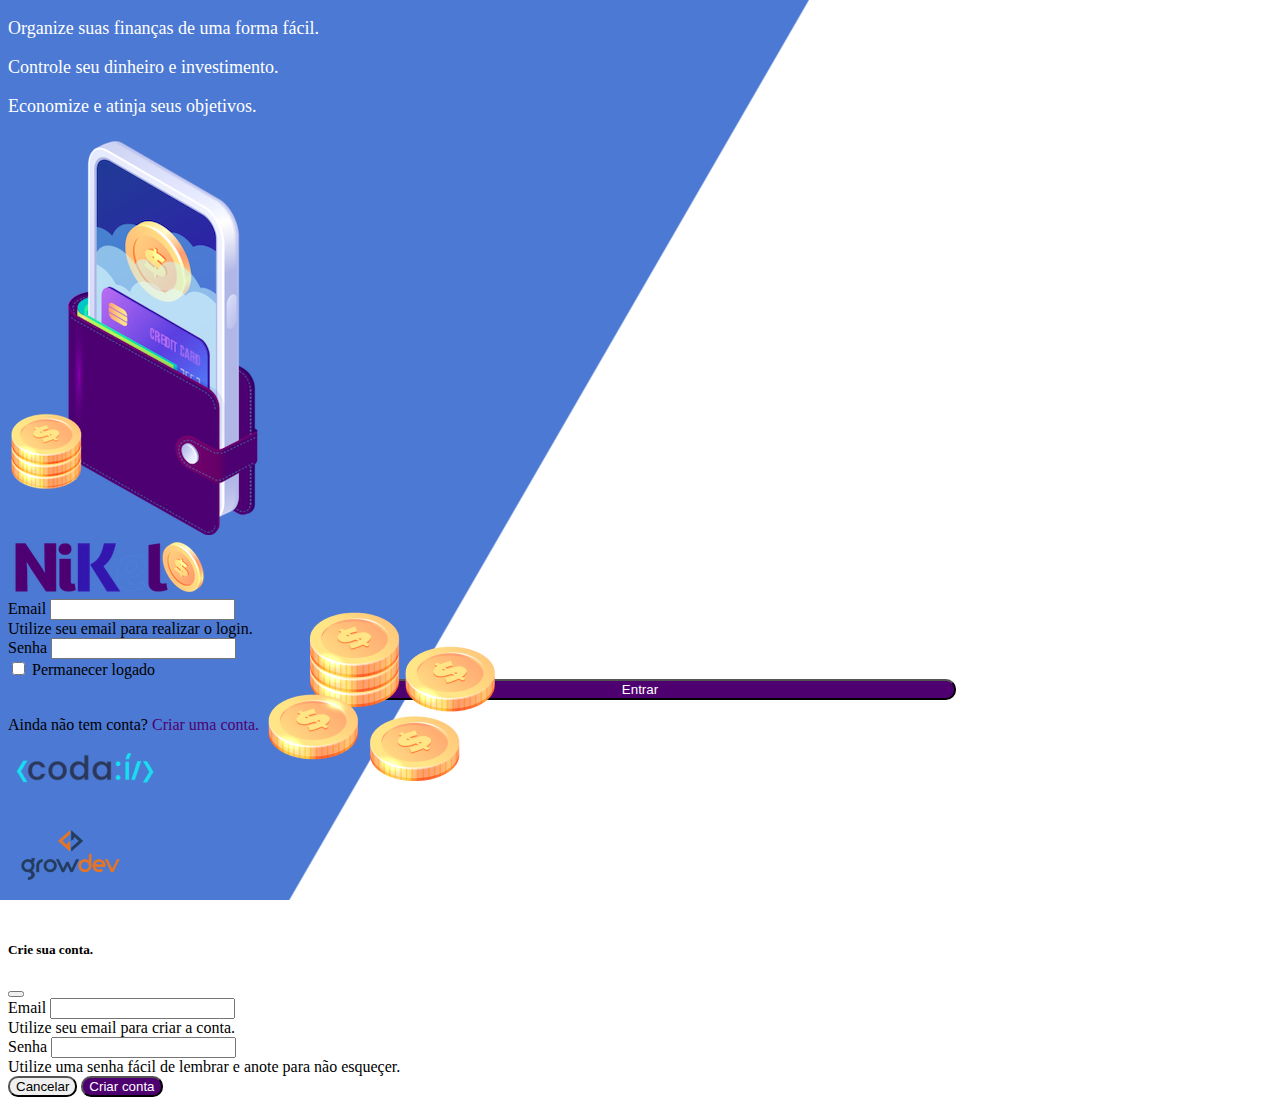
<file: Public/index.html>
<!DOCTYPE html>
<html lang="pt">
<head>
    <meta charset="UTF-8">
    <meta http-equiv="X-UA-Compatible" content="IE=edge">
    <meta name="viewport" content="width=device-width, initial-scale=1.0">
    <title>Nikel 2.0</title>
    <link href="https://cdn.jsdelivr.net/npm/bootstrap@5.1.3/dist/css/bootstrap.min.css" rel="stylesheet" integrity="sha384-1BmE4kWBq78iYhFldvKuhfTAU6auU8tT94WrHftjDbrCEXSU1oBoqyl2QvZ6jIW3" crossorigin="anonymous">
    <link rel="stylesheet" href="./css/styles.css">
</head>
<body id="login">
    <main>
        <div class="container">
            <div class="row vh-100">
                <div class="col d-flex justify-content-center my-5 flex-column">
                    <div class="text-login">
                        <p>Organize suas finanças de uma forma fácil.</p>
                        <p>Controle seu dinheiro e investimento.</p>
                        <p>Economize e atinja seus objetivos.</p>
                    </div>
                    <div class="text-center">
                        <img src="./assest/pocket.png" alt="image pocket" class="img-fluid" srcset="">
                        <img src="./assest/coins.png" alt="image coins" class= "img-fluid d-none d-md-inline coins" srcset="">
                    </div>
                </div>
                <div class="col d-flex justify-content-center my-5 flex-column">
                    <div class="container">
                        <div class="row">
                            <div class="col">
                                <div class="text-center mb-3">
                                    <img src="./assest/nikel-logo.png" alt="logo Nikel" class= "img-fluid" srcset="">
                                </div>
                            </div>
                        </div>
                        <div class="row">
                            <div class="col">
                                <form id="login-form">
                                    <div class="mb-3">
                                        <label for="email-input" class="form-label">Email</label>
                                        <input type="email" class="form-control" id="email-input" aria-describedby="emailHelp">
                                        <div id="emailHelp" class="form-text">Utilize seu email para realizar o login.</div>
                                    </div>
                                    <div class="mb-3">
                                        <label for="password-input" class="form-label">Senha</label>
                                        <input type="password" class="form-control" id="password-input">
                                    </div>
                                    <div class="mb-3 form-check">
                                        <input type="checkbox" class="form-check-input" id="session-input">
                                        <label class="form-check-label" for="session-input">Permanecer logado</label>
                                    </div>
                                    <button type="submit" class="btn button-login">Entrar</button>
                                </form>
                            </div>
                        </div>
                        <div class="row">
                            <div class="col">
                                <p class="text-center mt-2 form-text" data-bs-toggle="modal" data-bs-target="#register-modal">Ainda não tem conta? <span class="link-default">Criar uma conta.</span></p>
                            </div>
                        </div>
                        <div class="row">
                            <div class="col text-center mt-5">
                                <img src="./assest/codai-logo.png" alt="logo Codai" srcset="">
                            </div>
                        </div>
                        <div class="row">
                            <div class="col text-center">
                                <img src="./assest/growdev-logo.png" alt="logo Growdev" srcset="">
                            </div>
                        </div>
                    </div>
                </div>
            </div>
        </div>
        <!-- Modal -->
        <div class="modal fade" id="register-modal" tabindex="-1" aria-labelledby="exampleModalLabel" aria-hidden="true">
            <div class="modal-dialog">
                <div class="modal-content">
                    <div class="modal-header">
                        <h5 class="modal-title" id="exampleModalLabel">Crie sua conta.</h5>
                        <button type="button" class="btn-close" data-bs-dismiss="modal" aria-label="Close"></button>
                    </div>
                    <form id="create-form">
                        <div class="modal-body">
                                <div class="mb-3">
                                    <label for="email-create-input" class="form-label">Email</label>
                                    <input type="email" class="form-control" id="email-create-input" aria-describedby="emailHelp">
                                    <div id="emailHelp" class="form-text">Utilize seu email para criar a conta.</div>
                                </div>
                                <div class="mb-3">
                                    <label for="password-create-input" class="form-label">Senha</label>
                                    <input type="password" class="form-control" id="password-create-input">
                                    <div id="emailHelp" class="form-text">Utilize uma senha fácil de lembrar e anote para não esqueçer.</div>
                                </div>
                        </div>
                        <div class="modal-footer">
                            <button type="button" class="btn btn-secondary button-cancel" data-bs-dismiss="modal">Cancelar</button>
                            <button type="submit" class="btn button-default">Criar conta</button>
                        </div>
                    </form>
                </div>
            </div>
        </div>
    </main>
    <script src="https://cdn.jsdelivr.net/npm/bootstrap@5.1.3/dist/js/bootstrap.bundle.min.js" integrity="sha384-ka7Sk0Gln4gmtz2MlQnikT1wXgYsOg+OMhuP+IlRH9sENBO0LRn5q+8nbTov4+1p" crossorigin="anonymous"></script>
    <script src="./js/index.js"></script>
</body>
</html>
</file>
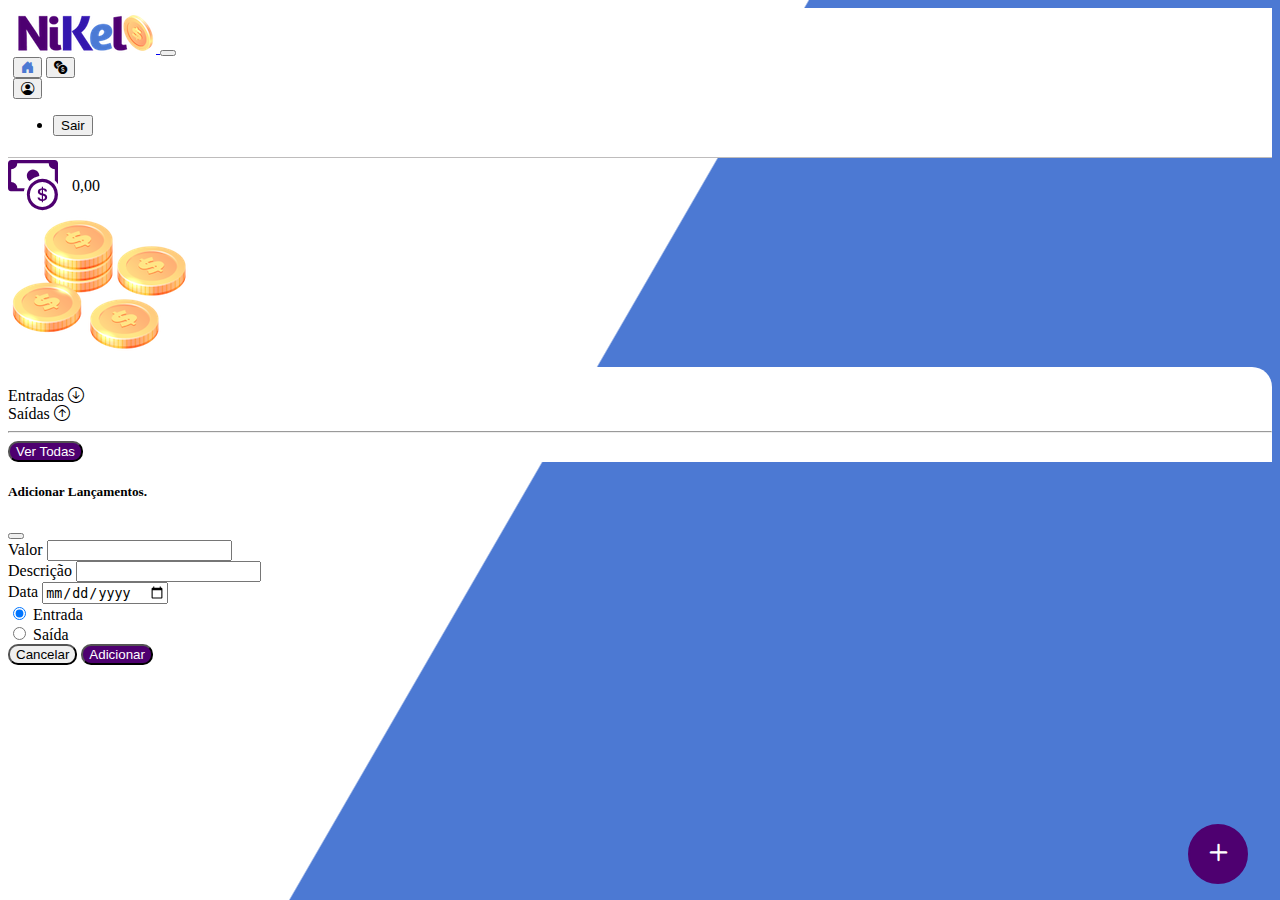
<file: Public/home.html>
<!DOCTYPE html>
<html lang="pt">
<head>
    <meta charset="UTF-8">
    <meta http-equiv="X-UA-Compatible" content="IE=edge">
    <meta name="viewport" content="width=device-width, initial-scale=1.0">
    <title>Nikel 2.0 - Home</title>
    <link href="https://cdn.jsdelivr.net/npm/bootstrap@5.1.3/dist/css/bootstrap.min.css" rel="stylesheet" integrity="sha384-1BmE4kWBq78iYhFldvKuhfTAU6auU8tT94WrHftjDbrCEXSU1oBoqyl2QvZ6jIW3" crossorigin="anonymous">
    <link rel="stylesheet" href="https://cdn.jsdelivr.net/npm/bootstrap-icons@1.7.2/font/bootstrap-icons.css">
    <link rel="stylesheet" href="./css/styles.css">
</head>
<body id="app">
    <header>
        <nav class="navbar navbar-expand navbar-light bg-white">
            <div class="container-fluid">
              <a class="navbar-brand" href="#">
                  <img src="./assest/nikel-small-logo.png" alt="logo Nikel" class="img-fluid" srcset="">
              </a>
              <button class="navbar-toggler" type="button" data-bs-toggle="collapse" data-bs-target="#navbarSupportedContent" aria-controls="navbarSupportedContent" aria-expanded="false" aria-label="Toggle navigation">
                <span class="navbar-toggler-icon"></span>
              </button>
              <div class="collapse navbar-collapse justify-content-end" id="navbarSupportedContent">
                <div class="d-flex menu">
                    <a href="home.html"><button class="btn" type="button"><i class="bi bi-house-door-fill fs-4 color-secondary"></i></button></a>
                    <a href="transactions.html"><button class="btn" type="button"><i class="bi bi-currency-exchange fs-4"></i></button></a>
                
                    <div class="dropdown">
                        <button class="btn" type="button" id="dropdownMenuButton1" data-bs-toggle="dropdown" aria-expanded="false">
                            <i class="bi bi-person-circle fs-4"></i>
                        </button>
                        <ul class="dropdown-menu logout" aria-labelledby="dropdownMenuButton1">
                          <li><button class="dropdown-item" id="button-logout">Sair</button></li>
                        </ul>
                      </div>
                </div>
                
              </div>
            </div>
          </nav>
    </header>
    <main>
        <div class="container-lg">
            <div class="row">
                <div class="col d-flex mt-4 justify-content-start align-items-center">
                    <i class="bi bi-cash-coin color-primary icon-detail"></i>
                    <span class="fs-2" id="total">0,00</span>
                </div>
                <div class="col d-flex mt-4 justify-content-end">
                    <div class="text-center">
                        <img src="./assest/coins-small.png" alt="image coins" srcset="">
                    </div>
                </div>
            </div>
            <div class="row">
                <div class="col-12 info shadow-lg">
                    <div class="container">
                        <div class="row">
                            <div class="col-6">
                                <span class="fs-4">Entradas <i class="bi bi-arrow-down-circle fs-2 align-middle"></i></span> 
                            </div>
                            <div class="col-6">
                                <span class="fs-4">Saídas <i class="bi bi-arrow-up-circle fs-2 align-middle"></i></span>
                            </div>
                            <div class="col-12 my-2">
                                <hr>
                            </div>
                        </div>
                        <div class="row">
                            <div class="col-6">
                                <div class="container p-0" id="cash-in-list">
                                    
                                </div>
                            </div>
                            <div class="col-6">
                                <div class="container p-0" id="cash-out-list">
                                    <div class="row">
                                        <div class="col">
                                            
                                        </div>
                                    </div>
                                </div>
                            </div>
                            <div class="col-12 mb-4">
                                <button type="button" class="btn button-default" id="transactions-button">Ver Todas</button>
                            </div>
                        </div>
                    </div>
                </div>
            </div>
            <button class="btn button-float" data-bs-toggle="modal" data-bs-target="#transaction-modal"><i class="bi bi-plus"></i></button>
        </div>
        <!-- Modal -->
        <div class="modal fade" id="transaction-modal" tabindex="-1" aria-labelledby="exampleModalLabel" aria-hidden="true">
            <div class="modal-dialog">
                <div class="modal-content">
                    <div class="modal-header">
                        <h5 class="modal-title" id="exampleModalLabel">Adicionar Lançamentos.</h5>
                        <button type="button" class="btn-close" data-bs-dismiss="modal" aria-label="Close"></button>
                    </div>
                    <form id="transaction-form">
                        <div class="modal-body">
                                <div class="mb-3">
                                    <label for="value-input" class="form-label">Valor</label>
                                    <input type="number" step="any" class="form-control" id="value-input" aria-describedby="emailHelp" required>
                                </div>
                                <div class="mb-3">
                                    <label for="description-input" class="form-label">Descrição</label>
                                    <input type="text" class="form-control" id="description-input" required>
                                </div>
                                <div class="mb-3">
                                    <label for="date-input" class="form-label">Data</label>
                                    <input type="date" class="form-control" id="date-input" required>
                                </div>
                                <div class="mb-3">
                                    <div class="form-check form-check-inline">
                                        <input class="form-check-input" type="radio" name="type-input" id="inlineRadio1" value="1" checked>
                                        <label class="form-check-label" for="inlineRadio1">Entrada</label>
                                    </div>
                                    <div class="form-check form-check-inline">
                                        <input class="form-check-input" type="radio" name="type-input" id="inlineRadio2" value="2">
                                        <label class="form-check-label" for="inlineRadio2">Saída</label>
                                    </div>
                                </div>
                        </div>
                        <div class="modal-footer">
                            <button type="button" class="btn btn-secondary button-cancel" data-bs-dismiss="modal">Cancelar</button>
                            <button type="submit" class="btn button-default">Adicionar</button>
                        </div>
                    </form>
                </div>
            </div>
        </div>
    </main>
    <script src="https://cdn.jsdelivr.net/npm/bootstrap@5.1.3/dist/js/bootstrap.bundle.min.js" integrity="sha384-ka7Sk0Gln4gmtz2MlQnikT1wXgYsOg+OMhuP+IlRH9sENBO0LRn5q+8nbTov4+1p" crossorigin="anonymous"></script>
    <script src="./js/home.js"></script>
</body>
</html>
</file>
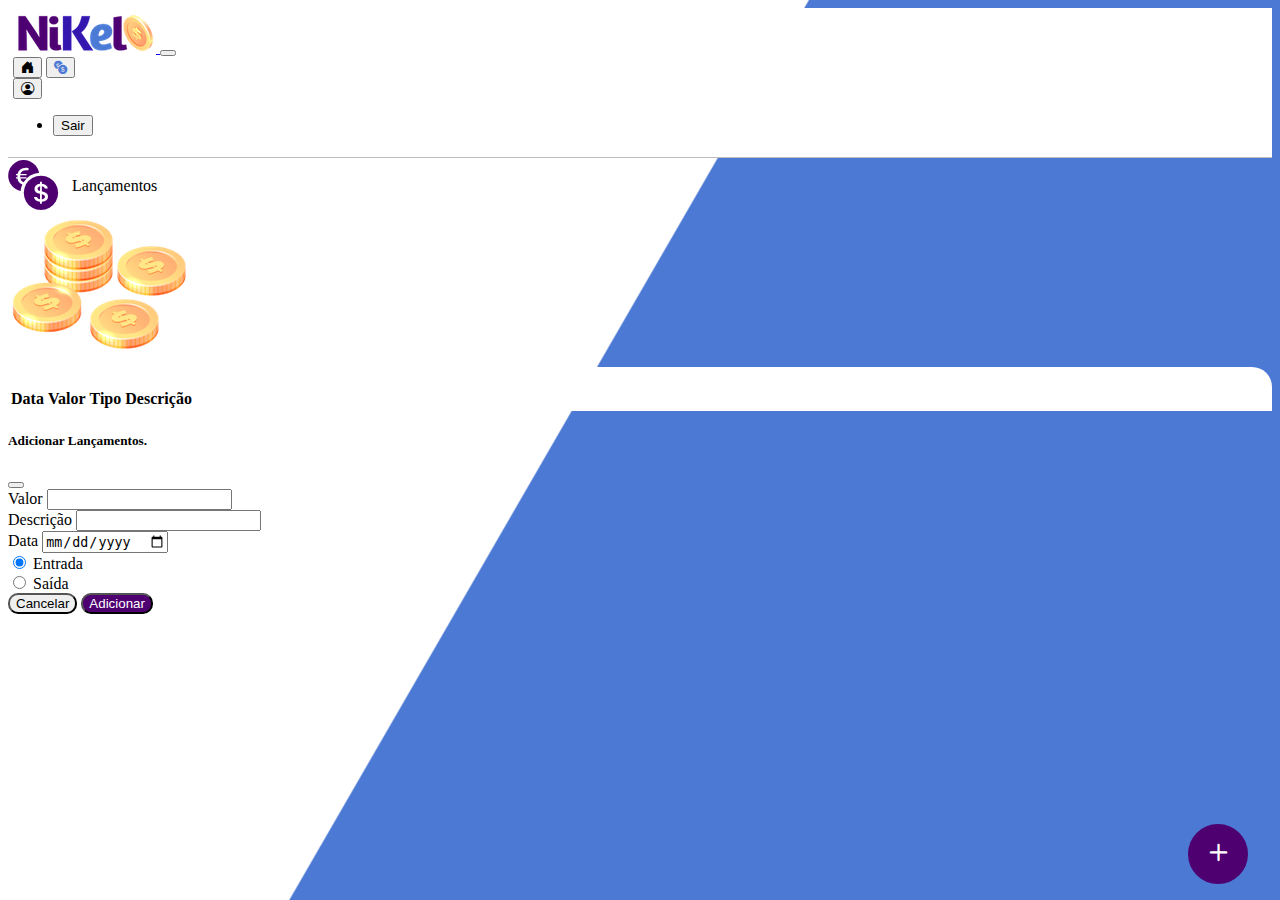
<file: Public/transactions.html>
<!DOCTYPE html>
<html lang="pt">
<head>
    <meta charset="UTF-8">
    <meta http-equiv="X-UA-Compatible" content="IE=edge">
    <meta name="viewport" content="width=device-width, initial-scale=1.0">
    <title>Nikel 2.0 - Lançamentos</title>
    <link href="https://cdn.jsdelivr.net/npm/bootstrap@5.1.3/dist/css/bootstrap.min.css" rel="stylesheet" integrity="sha384-1BmE4kWBq78iYhFldvKuhfTAU6auU8tT94WrHftjDbrCEXSU1oBoqyl2QvZ6jIW3" crossorigin="anonymous">
    <link rel="stylesheet" href="https://cdn.jsdelivr.net/npm/bootstrap-icons@1.7.2/font/bootstrap-icons.css">
    <link rel="stylesheet" href="./css/styles.css">
</head>
<body id="app">
    <header>
        <nav class="navbar navbar-expand navbar-light bg-white">
            <div class="container-fluid">
              <a class="navbar-brand" href="#">
                  <img src="./assest/nikel-small-logo.png" alt="logo Nikel" class="img-fluid" srcset="">
              </a>
              <button class="navbar-toggler" type="button" data-bs-toggle="collapse" data-bs-target="#navbarSupportedContent" aria-controls="navbarSupportedContent" aria-expanded="false" aria-label="Toggle navigation">
                <span class="navbar-toggler-icon"></span>
              </button>
              <div class="collapse navbar-collapse justify-content-end" id="navbarSupportedContent">
                <div class="d-flex menu">
                    <a href="home.html"><button class="btn" type="button"><i class="bi bi-house-door-fill fs-4"></i></button></a>
                    <a href="transactions.html"><button class="btn" type="button"><i class="bi bi-currency-exchange fs-4 color-secondary"></i></button></a>
                
                    <div class="dropdown">
                        <button class="btn" type="button" id="dropdownMenuButton1" data-bs-toggle="dropdown" aria-expanded="false">
                            <i class="bi bi-person-circle fs-4"></i>
                        </button>
                        <ul class="dropdown-menu logout" aria-labelledby="dropdownMenuButton1">
                          <li><button class="dropdown-item" id="button-logout">Sair</button></li>
                        </ul>
                      </div>
                </div>
                
              </div>
            </div>
          </nav>
    </header>
    <main>
        <div class="container-lg">
            <div class="row">
                <div class="col d-flex mt-4 justify-content-start align-items-center">
                    <i class="bi bi-currency-exchange color-primary icon-detail"></i>
                    <span class="fs-2">Lançamentos</span>
                </div>
                <div class="col d-flex mt-4 justify-content-end">
                    <div class="text-center">
                        <img src="./assest/coins-small.png" alt="image coins" srcset="">
                    </div>
                </div>
            </div>
            <div class="row">
                <div class="col-12 info shadow-lg">
                    <div class="container">
                        <div class="row">
                            <div class="col">
                                <table class="table">
                                    <thead>
                                        <tr>
                                            <th scope="col">Data</th>
                                            <th scope="col">Valor</th>
                                            <th scope="col">Tipo</th>
                                            <th scope="col">Descrição</th>
                                        </tr>
                                    </thead>
                                    <tbody id="transactions-list">
                                        
                                    </tbody>
                                </table>
                            </div>                          
                        </div>
                    </div>
                </div>
            </div>
            <button class="btn button-float" data-bs-toggle="modal" data-bs-target="#transaction-modal"><i class="bi bi-plus"></i></button>
        </div>
        <!-- Modal -->
        <div class="modal fade" id="transaction-modal" tabindex="-1" aria-labelledby="exampleModalLabel" aria-hidden="true">
            <div class="modal-dialog">
                <div class="modal-content">
                    <div class="modal-header">
                        <h5 class="modal-title" id="exampleModalLabel">Adicionar Lançamentos.</h5>
                        <button type="button" class="btn-close" data-bs-dismiss="modal" aria-label="Close"></button>
                    </div>
                    <form id="transaction-form">
                        <div class="modal-body">
                                <div class="mb-3">
                                    <label for="value-input" class="form-label">Valor</label>
                                    <input type="number" step="any" class="form-control" id="value-input" aria-describedby="emailHelp">
                                </div>
                                <div class="mb-3">
                                    <label for="description-input" class="form-label">Descrição</label>
                                    <input type="text" class="form-control" id="description-input">
                                </div>
                                <div class="mb-3">
                                    <label for="date-input" class="form-label">Data</label>
                                    <input type="date" class="form-control" id="date-input">
                                </div>
                                <div class="mb-3">
                                    <div class="form-check form-check-inline">
                                        <input class="form-check-input" type="radio" name="type-input" id="inlineRadio1" value="1" checked>
                                        <label class="form-check-label" for="inlineRadio1">Entrada</label>
                                    </div>
                                    <div class="form-check form-check-inline">
                                        <input class="form-check-input" type="radio" name="type-input" id="inlineRadio2" value="2">
                                        <label class="form-check-label" for="inlineRadio2">Saída</label>
                                    </div>
                                </div>
                        </div>
                        <div class="modal-footer">
                            <button type="button" class="btn btn-secondary button-cancel" data-bs-dismiss="modal">Cancelar</button>
                            <button type="submit" class="btn button-default">Adicionar</button>
                        </div>
                    </form>
                </div>
            </div>
        </div>
    </main>
    <script src="https://cdn.jsdelivr.net/npm/bootstrap@5.1.3/dist/js/bootstrap.bundle.min.js" integrity="sha384-ka7Sk0Gln4gmtz2MlQnikT1wXgYsOg+OMhuP+IlRH9sENBO0LRn5q+8nbTov4+1p" crossorigin="anonymous"></script>
    <script src="./js/transactions.js"></script>
</body>
</html>
</file>
<file: Public/css/styles.css>
#login {
    background: linear-gradient(120deg, #4c79d3 44.9%, #ffffff 45%) no-repeat fixed;
}

.text-login {
    color: #ffffff;
    font-size: 18px;
    font-weight: 500px;
}

.coins {
    position: absolute;
    bottom: 100px;
}

.button-login {
    border-radius: 10px;
    background-color: #4e0070;
    color: #ffffff;
    width: 50%;
    margin: 0 25%;
}

.button-login:hover {
    background-color: #4c79d3;
    color: #ffffff;
}

.link-default {
    color: #4e0070;
    cursor: pointer;
}

.link-default:hover {
    color: #4c79d3;
}

#app {
    background: linear-gradient(120deg, #ffffff 44.9%, #4c79d3 45%) no-repeat fixed;
}

header {
    border-bottom: 1px solid #bebcbc;
    padding: 5px;
    background-color: #ffffff;
}

.color-primary {
    color: #4e0070;
}

.color-secondary {
    color: #4c79d3;
}

.icon-detail {
    font-size: 50px;
    margin-right: 10px;
    vertical-align: middle;
}

.info {
    background-color: #ffffff;
    border-radius: 20px 20px 0px 0px;
    padding: 20px 0px 0px 0px;
}

.button-default {
    border-radius: 10px;
    background-color: #4e0070;
    color: #ffffff;
}

.button-default:hover {
    background-color: #4c79d3;
    color: #ffffff;
}

.button-cancel {
    border-radius: 10px;
}

.button-float {
    border-radius: 100%;
    height: 60px;
    width: 60px;
    position: fixed;
    padding: 0 !important;
    bottom: 1rem;
    right: 2rem;
    font-size: 35px;
    border: 2px solid #4e0070;
    background-color: #4e0070;
    color: #ffffff;
}

.button-float:hover {
    border: 2px solid #4c79d3;
    background-color: #ffffff;
    color: #4c79d3;
}

.logout {
    min-width: 5rem !important;
}

.menu {
    margin-right: 20px;
}
</file>
